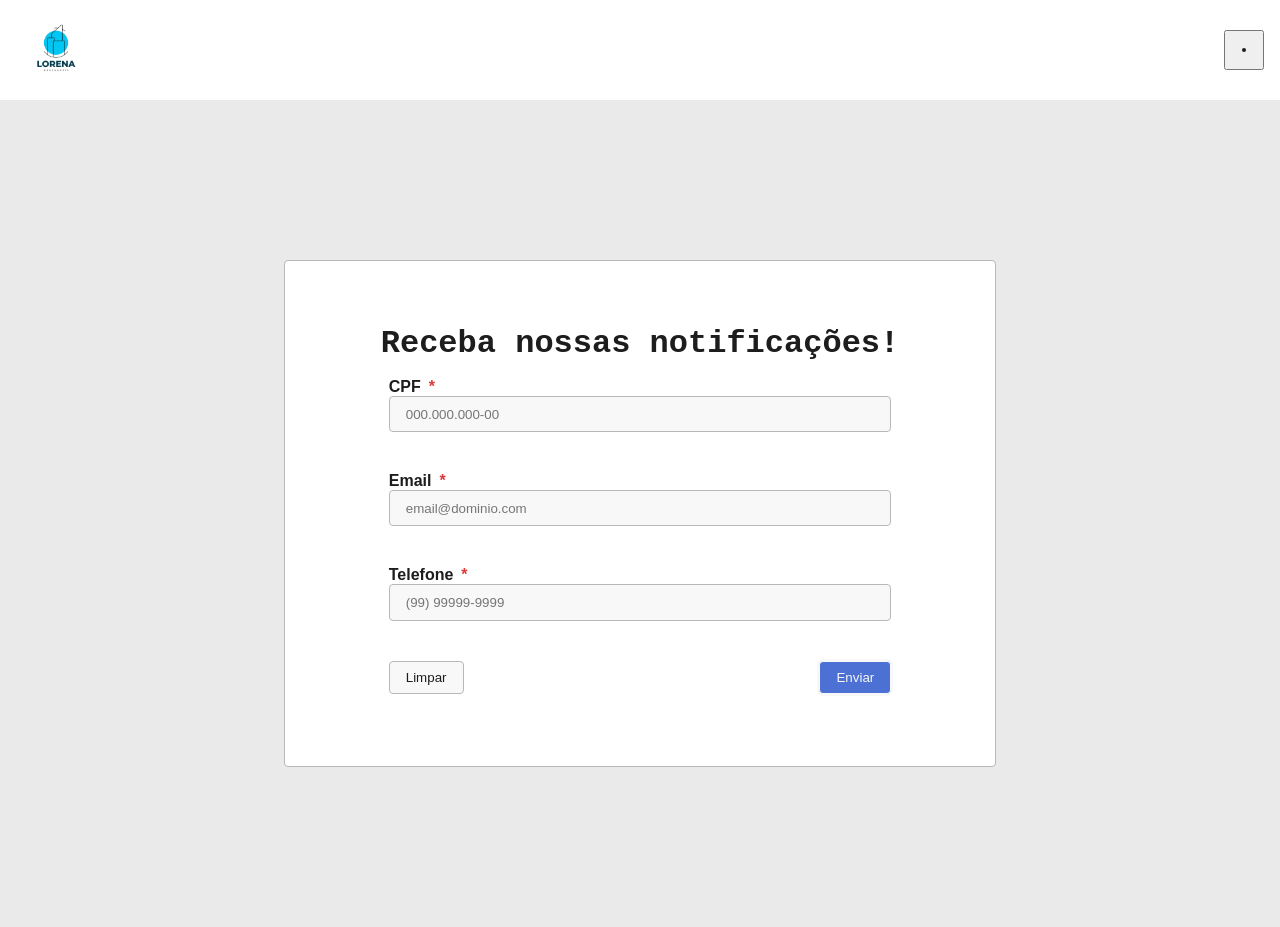
<file: index.html>
<!DOCTYPE html>
<html lang="pt-br">
<head>
    <meta charset="UTF-8">
    <meta name="viewport" content="width=device-width, initial-scale=1.0">
    <title>Menu Expansivo</title>
    <link rel="stylesheet" href="./style.css">
</head>
<body>
    <header id="header">
        <div>
            <img src="./logo.png" alt="Logo Empresa Engenharia">
        </div>
        <nav>
            <button></button>
            <ul class="">
                <li><a href="./index.html">Inicio</a></li>
                <li><a href="./sobre-nos.html">Sobre Nós</a></li>
                <li><a href="./servicos.html">Serviços</a></li>
                <li><a href="./clientes.html">Clientes</a></li>
                <li><a href="./contato.html">Contato</a></li>
            </ul>
        </nav>
    </header>
    <main>
        <section>
            <form action="" id="formContato">
                <div class="headerForm">
                    <h2>Receba nossas notificações!</h2>
                </div>
                <div class="rowInput">
                    <label for="cpf">CPF</label>
                    <input type="text" placeholder="000.000.000-00" inputmode="numeric" id="cpf" required>
                    <p class="messageError cpf"></p>
                </div>
                <div class="rowInput">
                    <label for="email">Email</label>
                    <input type="email" placeholder="email@dominio.com" id="email" required>
                    <p class="messageError email"></p>
                </div>
                <div class="rowInput">
                    <label for="tel">Telefone</label>
                    <input type="tel" placeholder="(99) 99999-9999" id="tel">
                    <p class="messageError tel"></p>
                </div>
                <div class="rowInput">
                    <button id="limparForm">Limpar</button>
                    <button id="enviarForm">Enviar</button>
                </div>
            </form>
        </section>
    </main>
    <script src="./script.js"></script>
</body>
</html>
</file>
<file: style.css>
:root{
    --font-size: 1rem;
    /* 1rem = 16px */
    --black-default: #1d1d1d;
}

/* CSS RESET */
*{
    margin: 0;
    padding: 0;
    text-decoration: none;
    list-style: none;
    box-sizing: border-box;
    color: var(--black-default);
}

body{
    font-family: Arial, Helvetica, sans-serif;
    font-size: var(--font-size);
    background-color: #eaeaea;
    height: 100vh;
    width: 100%;
}

img{
    width: 100%;
    height: auto;
}

#header{
    background-color: #fff;
    padding: .5rem 1rem;

    display: flex;
    align-items: center;
    justify-content: space-between;
    
    position: relative;
}

#header div {
    width: 80px;
}

#header nav{

}

#header nav button{
    padding: 1rem;
}

#header nav button::before{
    display: block;
    background-color: var(--black-default);
    content: "";
    height: 4px;
    width: 4px;
    border-radius: 100%;
}

#header nav ul{
    display: none;
    opacity: 0;
    transition: all ease-in-out 1s;
    /* valor numerico para determinar tempo
        1s = 1 segundo
        0.5s = meio segundo / 500ms
        500ms = meio segundo
    */
}

#header nav ul.ativado{
    display: block;
    position: absolute;
    opacity: 1;
    background-color: #fff;
    padding: .5rem 1rem;
    bottom: -100%;
    right: 0;
}

main section{
    display: flex;
}

form{
    margin: 10rem auto;
    background-color: #fff;
    border: solid .5px #b8b8b8;
    padding: 4rem 6rem;
    display: flex;
    flex-direction: column;
    gap: .5rem;
    border-radius: .250rem;
}

.headerForm h2{
    font-size: calc(var(--font-size) * 2);
    font-family: 'Courier New', Courier, monospace;
}


.rowInput{
    padding: .5rem;

    &:last-child{
        display: flex;
        justify-content: space-between;
    }

    & > *{
        display: block;
    }

    & > label{
        font-weight: bold;
    }
    & > label::after{
        content: '*';
        color: rgb(220, 57, 57);
        font-weight: bold;
        margin-left: .5rem;
    }

    & > input{
        width: 100%;
        background-color: #f8f8f8;
        padding: .6rem 1rem;
        border: solid .5px #b8b8b8;
        border-radius: 4px;
    }

    & > input.inputSucess{
        border: solid 2px rgb(64, 168, 92);
    }

    & > input.inputError{
        border: solid 2px rgb(220, 57, 57);
        color: rgb(220, 57, 57);
    }

    & > p{
        height: 16px;
        color: rgb(220, 57, 57);
        font-weight: bold;
    }

    & > button{
        padding: .5rem 1rem;
        background: none;
        cursor: pointer;
        border: solid .5px;
        border-radius: 4px;
    }

    & > button#limparForm {
        background-color: #f8f8f8;
        border-color: #b8b8b8;
    }

    & > button#enviarForm{
        background-color: rgb(76, 112, 211);
        border: solid 1px #f8f8f8;
        color: #f8f8f8;
        box-shadow: 0 0 0 2px #f8f8f8;
    }

    & > button#enviarForm:hover{
        box-shadow: 0 0 0 2px rgb(76, 112, 211);
    }
}
</file>
